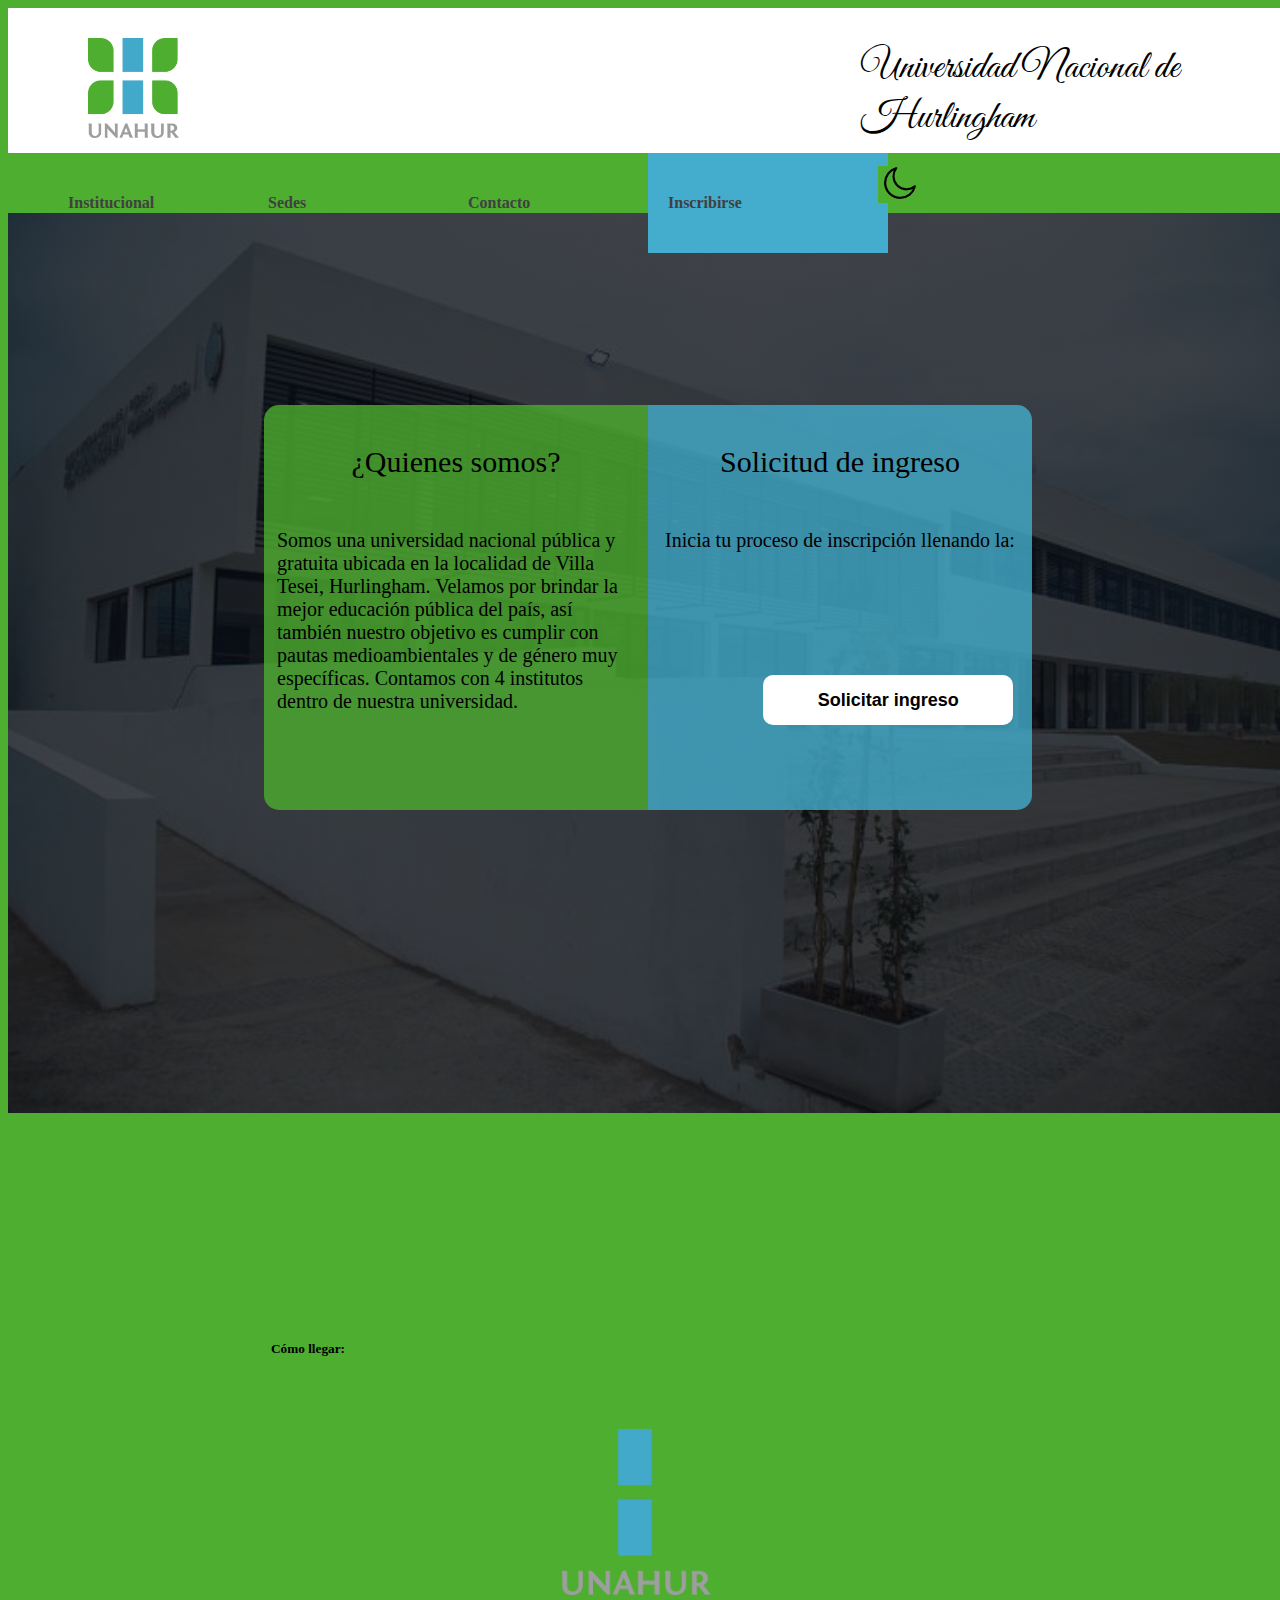
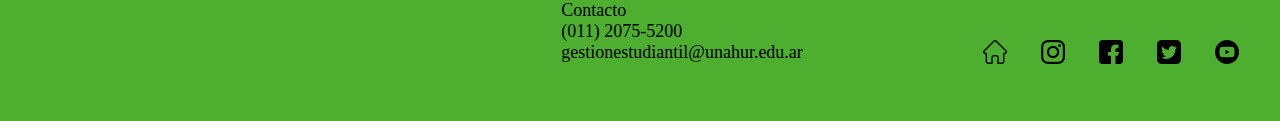
<file: index.html>
<!DOCTYPE html>
<html lang="en">

<head>
    <meta charset="UTF-8">
    <meta http-equiv="X-UA-Compatible" content="IE=edge">
    <meta name="viewport" content="width=device-width, initial-scale=1.0">
    <title>UNAHUR | Universidad Nacional de Hurlingham</title>
    <link rel="stylesheet" href="index.css">
    <link rel="icon" href="imagenes/iso_unahur.png" type="image/icon type">
    <!-- BOOTSTRAP -->
    <link href="https://cdn.jsdelivr.net/npm/bootstrap@5.3.0-alpha3/dist/css/bootstrap.min.css" rel="stylesheet"
        integrity="sha384-KK94CHFLLe+nY2dmCWGMq91rCGa5gtU4mk92HdvYe+M/SXH301p5ILy+dN9+nJOZ" crossorigin="anonymous">
    <script src="https://cdn.jsdelivr.net/npm/bootstrap@5.3.0-alpha3/dist/js/bootstrap.bundle.min.js"
        integrity="sha384-ENjdO4Dr2bkBIFxQpeoTz1HIcje39Wm4jDKdf19U8gI4ddQ3GYNS7NTKfAdVQSZe"
        crossorigin="anonymous"></script>
</head>

<body>

    <!-- HEADER -->
    <header>
        <div class="header-completo">
            <!-- LOGO -->
            <div class="logo">
                <a href="index.html" class="logo">
                    <img src="imagenes/logo_unahur.png" alt="Universidad Nacional de Hurlingham">
                </a>
                <p>Universidad Nacional de Hurlingham</p>
            </div>
            <!-- BARRA DE NAVEGACION -->
            <div class="barra_navegacion">
                <nav class="barra_navegacion">
                    <!-- LISTA DE ITEMS DE NAVEGACION -->
                    <ul class="items-nav">
                        <li><a href="">Institucional</a>
                            <ul>
                                <li><a href="https://unahur.edu.ar/Institucional/#historia/"
                                        target="_blank">Historia</a></li>
                                <li><a href="https://unahur.edu.ar/Institucional/#autoridades/"
                                        target="_blank">Autoridades</a></li>
                            </ul>
                        </li>
                        <li><a href="">Sedes</a>
                            <ul>
                                <li><a href="https://unahur.edu.ar/Institucional/#sedes/" target="_blank">Origone</a>
                                </li>
                                <li><a href="https://unahur.edu.ar/Institucional/#sedes/" target="_blank">Vergara</a>
                                </li>
                            </ul>
                        </li>
                        <li><a href="">Contacto</a>
                            <ul>
                                <li><a href="https://www.instagram.com/unahurlingham/" target="_blank">Instagram</a>
                                </li>
                                <li><a href="https://www.facebook.com/UNAHUR" target="_blank">Facebook</a></li>
                                <li><a href="https://twitter.com/unahurlingham" target="_blank">Twitter</a></li>
                                <li><a href="https://www.youtube.com/c/UNAHURLINGHAM" target="_blank">Youtube</a></li>
                            </ul>
                        </li>
                        <!--ACA ESTA EL PROBLEMA-->
                        <li>
                            <a href="register.html" class="inscripcion">Inscribirse</a>
                        </li>
                        <li>
                            <button id="boton-dark-mode">
                                <img src="imagenes/luna.png" alt="Modo oscuro">
                            </button>
                            <script src="index.js"></script>
                        </li>
                    </ul>
                </nav>
            </div>
        </div>
    </header>

    <!-- BODY -->
    <div class="cuerpo">
        <div class="informacion">
            <p class="quienes-somos">¿Quienes somos?</p>
            <p class="info">Somos una universidad nacional pública y gratuita ubicada en la localidad
                de Villa Tesei, Hurlingham. Velamos por brindar la mejor educación pública del país,
                así también nuestro objetivo es cumplir con pautas medioambientales y de género
                muy específicas. Contamos con 4 institutos dentro de nuestra universidad.
            </p>
        </div>
        <div class="registrarse">
            <p class="titulo">Solicitud de ingreso</p>
            <p class="subtitulo">Inicia tu proceso de inscripción llenando la:</p>
            <button>
                <a href="register.html">Solicitar ingreso</a>
            </button>
        </div>
    </div>

    <!-- FOOTER -->
    <footer>
        <!-- MAPA -->
        <div class="mapa">
            <h5>Cómo llegar:</h5>
            <iframe
                src="https://www.google.com/maps/embed?pb=!1m18!1m12!1m3!1d13133.49515607149!2d-58.634412250000004!3d-34.61999325!2m3!1f0!2f0!3f0!3m2!1i1024!2i768!4f13.1!3m3!1m2!1s0x95bcb8d055e548bf%3A0x738f85ea67aeabe5!2sUNaHur.%20Universidad%20Nacional%20de%20Hurlingham!5e0!3m2!1ses!2sar!4v1683841335133!5m2!1ses!2sar"
                width="300" height="300" style="border:0;" allowfullscreen="" loading="lazy"
                referrerpolicy="no-referrer-when-downgrade"></iframe>
        </div>
        <!-- CONTACTO -->
        <div class="datos-contacto">
            <div class="card">
                <div class="card-img p-3 text-center">
                    <img src="imagenes/logo_unahur.png" alt="" width="150px">
                </div>
                <div class="car-body text-center">
                    <div class="card-title">Contacto</div>
                    <div class="card-text">(011) 2075-5200</div>
                    <div class="card-text">gestionestudiantil@unahur.edu.ar</div>
                </div>
            </div>
        </div>
        <!-- REDES Y VOLVER -->
        <div class="redes-volver">
            <a href="index.html">
                <img src="imagenes/casa.png" alt="Volver al inicio">
            </a>
            <a href="https://www.instagram.com/unahurlingham/" target="_blank">
                <img src="imagenes/instagram.png" alt="Instagram">
            </a>
            <a href="https://www.facebook.com/UNAHUR" target="_blank">
                <img src="imagenes/facebook.png" alt="Facebook">
            </a>
            <a href="https://twitter.com/unahurlingham" target="_blank">
                <img src="imagenes/signo-de-twitter.png" alt="Twitter">
            </a>
            <a href="https://www.youtube.com/c/UNAHURLINGHAM" target="_blank">
                <img src="imagenes/youtube.png" alt="Youtube">
            </a>
        </div>
    </footer>

</body>

</html>
</file>
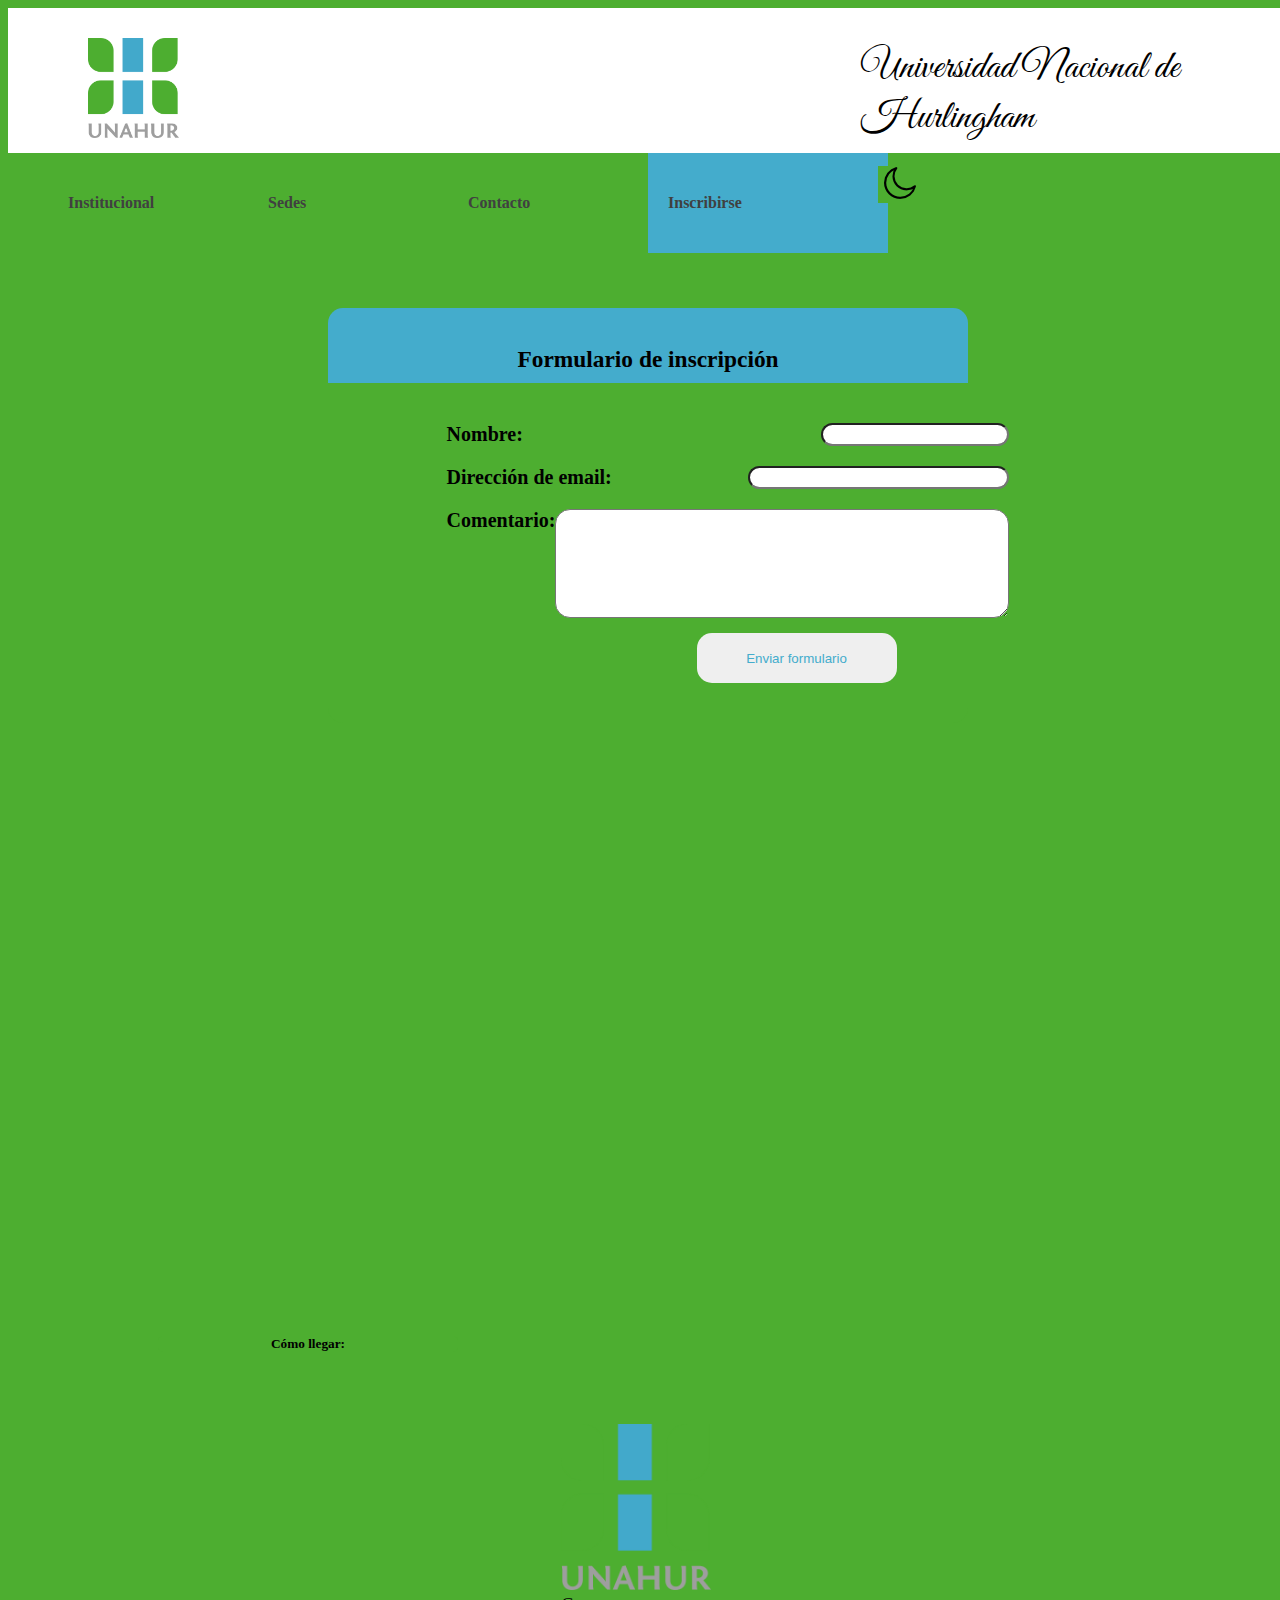
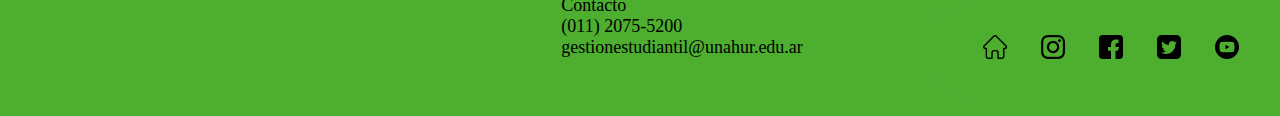
<file: register.html>
<!DOCTYPE html>
<html lang="en">

<head>
    <meta charset="UTF-8">
    <meta http-equiv="X-UA-Compatible" content="IE=edge">
    <meta name="viewport" content="width=device-width, initial-scale=1.0">
    <title>UNAHUR | Universidad Nacional de Hurlingham</title>
    <link rel="stylesheet" href="index.css">
    <link rel="icon" href="imagenes/iso_unahur.png" type="image/icon type">
    <!-- BOOTSTRAP -->
    <link href="https://cdn.jsdelivr.net/npm/bootstrap@5.3.0-alpha3/dist/css/bootstrap.min.css" rel="stylesheet"
        integrity="sha384-KK94CHFLLe+nY2dmCWGMq91rCGa5gtU4mk92HdvYe+M/SXH301p5ILy+dN9+nJOZ" crossorigin="anonymous">
    <script src="https://cdn.jsdelivr.net/npm/bootstrap@5.3.0-alpha3/dist/js/bootstrap.bundle.min.js"
        integrity="sha384-ENjdO4Dr2bkBIFxQpeoTz1HIcje39Wm4jDKdf19U8gI4ddQ3GYNS7NTKfAdVQSZe"
        crossorigin="anonymous"></script>
</head>

<body>
    <!-- HEADER -->
    <header>
        <!-- LOGO -->
        <div class="logo">
            <a href="index.html" class="logo">
                <img src="imagenes/logo_unahur.png" alt="Universidad Nacional de Hurlingham">
            </a>
            <p>Universidad Nacional de Hurlingham</p>
        </div>
        <!-- BARRA DE NAVEGACION -->
        <div class="barra_navegacion">
            <nav class="barra_navegacion">
                <!-- LISTA DE ITEMS DE NAVEGACION -->
                <ul class="items-nav">
                    <li><a href="">Institucional</a>
                        <ul>
                            <li><a href="https://unahur.edu.ar/Institucional/#historia/" target="_blank">Historia</a>
                            </li>
                            <li><a href="https://unahur.edu.ar/Institucional/#autoridades/"
                                    target="_blank">Autoridades</a></li>
                        </ul>
                    </li>
                    <li><a href="">Sedes</a>
                        <ul>
                            <li><a href="https://unahur.edu.ar/Institucional/#sedes/" target="_blank">Origone</a></li>
                            <li><a href="https://unahur.edu.ar/Institucional/#sedes/" target="_blank">Vergara</a></li>
                        </ul>
                    </li>
                    <li><a href="">Contacto</a>
                        <ul>
                            <li><a href="https://www.instagram.com/unahurlingham/" target="_blank">Instagram</a></li>
                            <li><a href="https://www.facebook.com/UNAHUR" target="_blank">Facebook</a></li>
                            <li><a href="https://twitter.com/unahurlingham" target="_blank">Twitter</a></li>
                            <li><a href="https://www.youtube.com/c/UNAHURLINGHAM" target="_blank">Youtube</a></li>
                        </ul>
                    </li>
                    <li><a href="register.html" class="inscripcion">Inscribirse</a></li>
                    <li>
                        <button id="boton-dark-mode">
                            <img src="imagenes/luna.png" alt="Modo oscuro">
                        </button>
                        <script src="index.js"></script>
                    </li>
                </ul>
            </nav>
        </div>
    </header>

    <!-- BODY -->
    <div class="formulario">
        <div class="titulo">
            <h3>Formulario de inscripción</h3>
        </div>
        <form action="https://formspree.io/f/xnqyrdgj" method="POST">
            <label id="nombre">
                Nombre:
                <input type="text" name="name">
            </label>
            <label id="email">
                Dirección de email:
                <input type="email" name="email">
            </label>
            <label id="comentario">
                Comentario:
                <textarea name="message" rows="3"></textarea>
            </label>
            <button type="submit">Enviar formulario</button>
        </form>
    </div>




    <!-- FOOTER -->
    <footer>
        <!-- MAPA -->
        <div class="mapa">
            <h5>Cómo llegar:</h5>
            <iframe
                src="https://www.google.com/maps/embed?pb=!1m18!1m12!1m3!1d13133.49515607149!2d-58.634412250000004!3d-34.61999325!2m3!1f0!2f0!3f0!3m2!1i1024!2i768!4f13.1!3m3!1m2!1s0x95bcb8d055e548bf%3A0x738f85ea67aeabe5!2sUNaHur.%20Universidad%20Nacional%20de%20Hurlingham!5e0!3m2!1ses!2sar!4v1683841335133!5m2!1ses!2sar"
                width="300" height="300" style="border:0;" allowfullscreen="" loading="lazy"
                referrerpolicy="no-referrer-when-downgrade"></iframe>
        </div>
        <!-- CONTACTO -->
        <div class="datos-contacto">
            <div class="card">
                <div class="card-img p-3 text-center">
                    <img src="imagenes/logo_unahur.png" alt="" width="150px">
                </div>
                <div class="car-body text-center">
                    <div class="card-title">Contacto</div>
                    <div class="card-text">(011) 2075-5200</div>
                    <div class="card-text">gestionestudiantil@unahur.edu.ar</div>
                </div>
            </div>
        </div>
        <!-- REDES Y VOLVER -->
        <div class="redes-volver">
            <a href="index.html">
                <img src="imagenes/casa.png" alt="Volver al inicio">
            </a>
            <a href="https://www.instagram.com/unahurlingham/" target="_blank">
                <img src="imagenes/instagram.png" alt="Instagram">
            </a>
            <a href="https://www.facebook.com/UNAHUR" target="_blank">
                <img src="imagenes/facebook.png" alt="Facebook">
            </a>
            <a href="https://twitter.com/unahurlingham" target="_blank">
                <img src="imagenes/signo-de-twitter.png" alt="Twitter">
            </a>
            <a href="https://www.youtube.com/c/UNAHURLINGHAM" target="_blank">
                <img src="imagenes/youtube.png" alt="Youtube">
            </a>
        </div>
    </footer>

</body>

</html>
</file>
<file: index.css>
@import url('https://fonts.googleapis.com/css2?family=Great+Vibes&display=swap');

@media only screen and (max-width: 720px) {
    footer,body,header,nav,main,.cuerpo, .barra_navegacion, .logo,.header-completo,.formularios,.contents-footer{
        width: 100%;
    }
}
/* BODY */

body{
    background-color: rgb(77, 174, 48);
    position: relative;
    width: 100%;
    padding-bottom: 600px;
    padding-top: 200px;
    min-height: 100vh;
}

.cuerpo{
    margin-top: 5px;
    background: linear-gradient(rgba(5, 7, 12, 0.75), rgba(5,7,12,0.75)),
    url(imagenes/unahur-sede-malvinas.jpg);
    background-position: center;
    background-repeat: no-repeat;
    background-size: cover;
    height: 900px;    
    display: flex;
}

.cuerpo .informacion{
    margin-top: 15%;
    margin-left: 20%;
    border-radius: 15px 0px 0px 15px;
    background-color: rgba(77, 174, 48, 0.8);
    height: 45%;
    width: 30%;
}
.cuerpo .informacion .quienes-somos{
    font-size: 30px;
    font-weight: 500;
    text-align: center;
    padding-top: 10px;
}
.cuerpo .informacion .info{
    font-size: 20px;
    padding: 3px;
    padding-top: 20px;
    margin-left: 10px;
    margin-right: 10px;
}
.cuerpo .registrarse{
    margin-top: 15%;
    margin-right: 20%;
    width: 30%;
    height: 45%;
    border-radius: 0px 15px 15px 0px;
    background-color: rgba(68,172,204, 0.8);
}
.cuerpo .registrarse .titulo{
    font-size: 30px;
    font-weight: 500;
    text-align: center;
    padding-top: 10px;
}
.cuerpo .registrarse .subtitulo{
    font-size: 20px;
    text-align: center;
    padding: 3px;
    margin-left: 10px;
    margin-right: 10px;
    padding-top: 20px;
}
.cuerpo .registrarse button{
    text-align: center;
    height: 50px;
    width: 250px;
    margin-top: 100px;
    margin-left: 30%;
    border-radius: 10px;
    background-color: white;
    border: 0;
    font-size: 18px;
    font-weight: 650;
    transition: all 300ms ease;
}
.cuerpo .registrarse button a{
    text-decoration: none;
    color: black;
}
.cuerpo .registrarse button:hover a{
    text-decoration: none;
    color: rgb(77, 174, 48);
}
.cuerpo .registrarse button:hover{
    text-align: center;
    transform: scale(1.1);
    font-size: 20px;
    color: rgb(77, 174, 48);
    box-shadow: 0px 0px 10px 0px rgba(77,174,48,0.5);
}
/* HEADER */

header{
    position: absolute;
    top: 0;
    width: 100%;
    min-height: 100px;    
    background-color: white;    
    justify-content: space-between;
    align-items: center; 
}


/* FOOTER */

footer{
    position: absolute;
    bottom: 0;
    display: flex;
    align-items: end;
    width: 100%;
    min-height: 100px;
}
footer .redes-volver{
    width: 50%;
    background-color: rgb(77, 174, 48);
    padding: 5px;
    text-align: center;
    border-radius: 30px 0 0 30px;
    padding: 15px;  
    margin-bottom: 10px;  
}
footer .redes-volver a{    
    padding: 15px;   
    margin: 15px 0px;
    text-decoration: none;
}
footer .redes-volver a img{
    padding: 20px 0px;
}

footer .mapa{
    width: 50%;
    padding: 30px;
    padding-left: 150px;
}
footer .mapa h5{
    background-color: rgb(77, 174, 48);
    border-radius: 5px;
    width: 300px;
    text-align: center;
}

footer .datos-contacto{
    width: 50%;
    padding: 50px;
    font-size: 18px;
    font-weight: 500;
}

/* NAV */

nav{
    display: flex;    
    align-items: center;
    text-decoration: none;       
}

.items-nav{
    display: flex;    
    align-items: center;
}

nav a{
    display: flex;
    text-decoration: none;
    color: rgb(64, 64, 64);
    font-weight: 600; 
}
nav a:hover{
    color: white;
}
nav > ul{
    height: 100%;
    display: flex;    
    margin-top: 15px;
}
nav > ul > li{    
    height: 100%;
    width: 200px;
    justify-content: space-between;
    /*margin: 0 50px;*/
    list-style: none;
    position: relative;
}
nav ul li:hover .inscripcion{
    background-color: rgb(68,172,204);
}
nav ul li .inscripcion{
    background-color: rgb(68,172,204);
}
nav > ul > li > a{
    width: 100%;
    height: 100%;
    display: flex;
    align-items: center;
    padding: 20px;
    font-size: 16px;
}

nav > ul > li > a:hover{
    transform: scale(1.2);
    font-size: 18px;
    background-color: rgb(77, 174, 48);
    box-shadow: 0px 0px 10px 0px rgba(0,0,0,0.1);
}

nav ul li ul li a{
    display: block;
    color: black;
    padding: 5px;
    font-size: 16px;
    margin-left: 20px;
    margin-top: 10px;
    transition: all 300ms ease;
}
nav ul li ul li a:hover{
    transform: scale(1.1);
    font-size: 18px;
}

nav ul li ul {
    list-style: none;
    width: 200px;
    display: flex;
    flex-direction: column;
    background-color: rgb(77, 174, 48);
    box-shadow: 0px  0px 10px 0px rgba(0,0,0,0.1);
    position: absolute;
    top: 60px;
    padding: 14px 0px;
    font-size: 14px;
    visibility: hidden;
    opacity: 0;
    z-index: 10;
    transition: all 300ms ease;
}
nav ul li:hover ul {
    visibility: visible;
    opacity: 1;
    top: 65px;
}
nav ul li button{
    background-color: rgb(77, 174, 48);
    border: none;
    margin-top: 13px;
    margin-left: 30px;
}

/* DIVS */



.logo{
    width: 100%;
    height: 100px;
    display: flex;  
    margin-top: 15px; 
}
.logo img{
    width:"120px";
    height:"120px";
    margin-left: 80px;   
}
.logo p{
    margin-top: 20px;
    width: 50%;
    font-size: 40px;
    font-family: 'Great Vibes', cursive;
}

.barra_navegacion{
    margin-top: 30px;
    width: 100%;
    height: 60px;
    background-color: rgb(77, 174, 48);
}

/* REGISTER */

.formulario{
    border-radius: 15px;
    align-items: center;
    height: 50%;
    width: 50%;
    margin-top: 100px;  
    margin-left: 25%;  
    background-color: rgb(77, 174, 48);
    font-size: 20px;
    font-weight: 500;
}

.formulario .titulo{
    border-radius: 15px 15px 0px 0px;
    height: 60px;    
    background-color: rgb(68,172,204);
    padding-top: 15px;
}

.formulario .titulo h3{
    text-align: center;  
}

.formulario form{
    padding-top: 40px;
    padding-bottom: 40px;
    width: 800px;
    display: grid;
    justify-content: space-evenly;
    font-weight: 600;
}
.formulario form #nombre{
    display: flex;
    justify-content: space-between;
}
.formulario form #nombre input{
    border-radius: 15px;
    padding-left: 5px;
}
.formulario form #email{
    display: flex;
    justify-content: space-between;
    padding-top: 20px;
    padding-bottom: 20px;
    
}
.formulario form #email input{
    border-radius: 15px;
    margin-left: 100px;
    width: 250px;
    padding-left: 5px;
}
.formulario form #comentario{
    justify-content: space-between;
    display: flex;
}
.formulario form #comentario textarea{
    border-radius: 15px;
    width: 400px;
    padding-right: 50px;
    padding-bottom: 60px;
}
.formulario form button{
    height: 50px;
    width: 200px;
    margin-left: 250px;
    margin-top: 15px;
    border: none;
    border-radius: 15px;
    color: rgb(68,172,204);
    font-weight: 500;
    transition: all 300ms ease;
}
.formulario form button:hover{
    transform: scale(1.1);
    background-color: rgb(68,172,204);
    color: white;
}


/* DARKMODE */
html.dark-mode{
    filter: invert(100%);
}

html.dark-mode .logo img{
    filter: invert(100%);
}

html.dark-mode .barra_navegacion .barra_navegacion{
    filter: invert(100%);
}

html.dark-mode .cuerpo {
    filter: invert(100%);
}

html.dark-mode .mapa {
    filter: invert(100%);
}

html.dark-mode .datos-contacto .card {
    filter: invert(100%);
}
html.dark-mode .datos-contacto .card .card-img img{
    filter: invert(100%);
}
html.dark-mode .datos-contacto {
    filter: invert(100%);    
}

html.dark-mode .redes-volver {
    filter: invert(100%);
}

html.dark-mode .formulario {
    filter: invert(100%);
}
</file>
